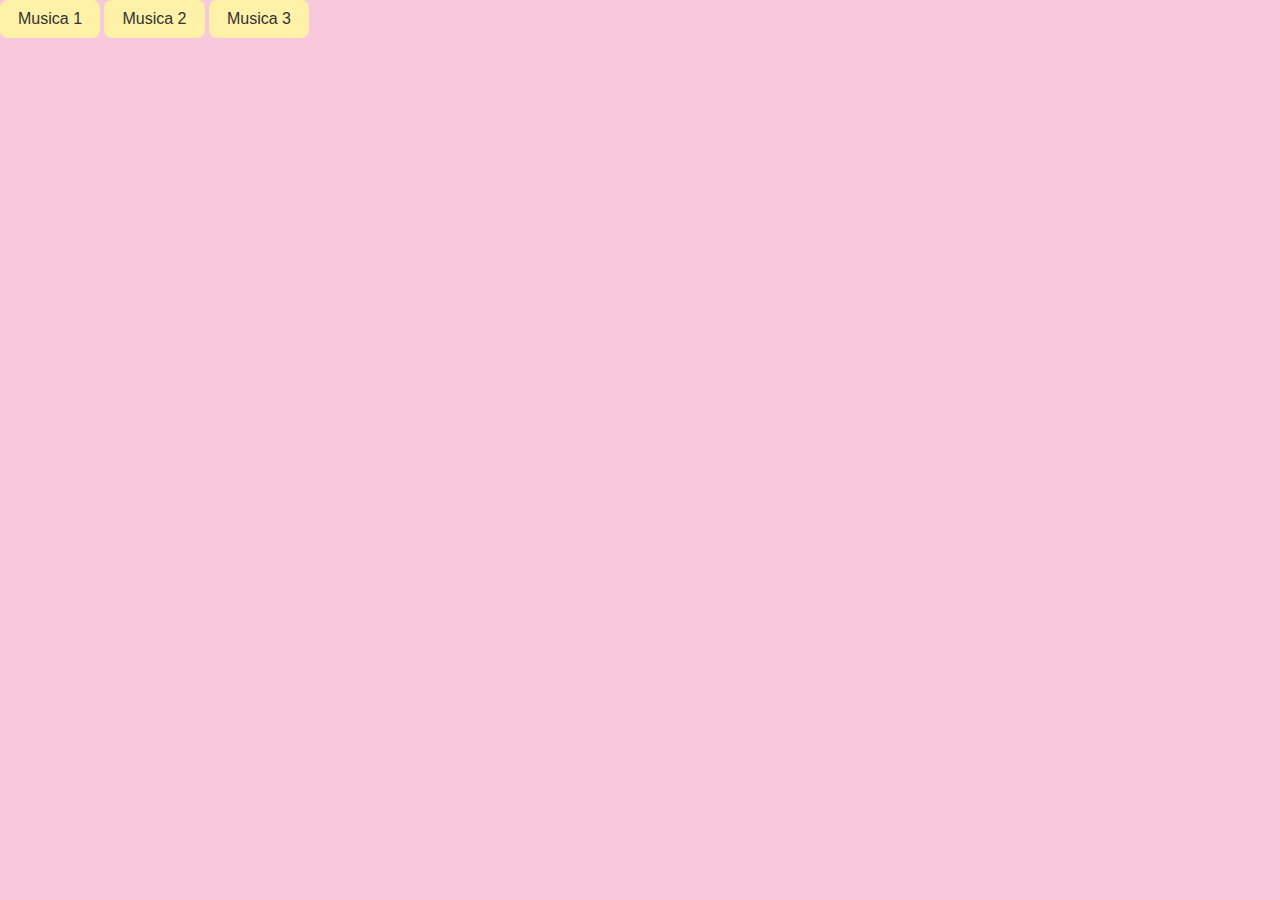
<file: Exercici/index.html>
<!DOCTYPE html>
<html lang="en">
<head>
    <meta charset="UTF-8">
    <meta name="viewport" content="width=device-width, initial-scale=1.0">
    <title>Document</title>
</head>
<body>
    <button id="Musica 1">Musica 1</button>
    <button id="Musica 2">Musica 2</button>
    <button id="Musica 3">Musica 3</button>
</body>
<script src="./script.js"></script>
<link rel="stylesheet" href="style.css">
</html>
</file>
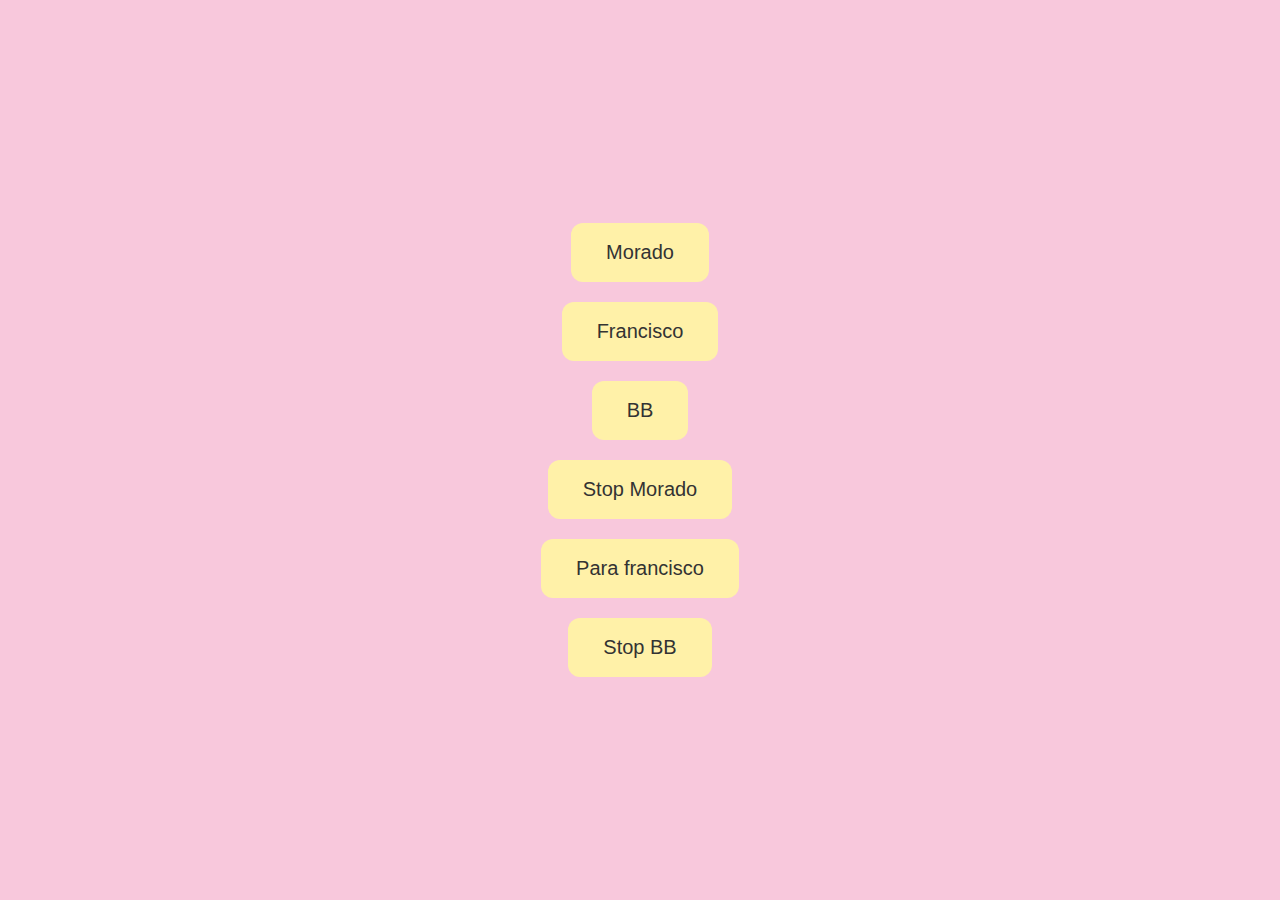
<file: mus-main/Exercici/index.html>
<!DOCTYPE html>
<html lang="en">

<head>
    <meta charset="UTF-8">
    <meta name="viewport" content="width=device-width, initial-scale=1.0">
    <title>Document</title>
</head>

<body>
    <button id="Morado">Morado</button>
    <button id="Francisco">Francisco</button>
    <button id="BB">BB</button>
    <button id="Stop Morado">Stop Morado</button>
    <button id="Para francisco">Para francisco</button>
    <button id="Stop BB">Stop BB</button>
</body>
<script src="./script.js"></script>
<link rel="stylesheet" href="style.css">

</html>
</file>
<file: Exercici/style.css>
/* Fondo general */
body {
    background-color: #f8c8dc; /* rosa pastel */
    font-family: Arial, Helvetica, sans-serif;
    margin: 0;
    padding: 0;
}

/* Botones */
button {
    background-color: #fff1a8; /* amarillo pastel */
    color: #333;
    border: none;
    padding: 10px 18px;
    border-radius: 8px;
    cursor: pointer;
    font-size: 16px;
    transition: transform 0.2s ease, box-shadow 0.2s ease;
}

/* Efecto hover para que se vea mono */
button:hover {
    transform: scale(1.05);
    box-shadow: 0 4px 10px rgba(0, 0, 0, 0.15);
}

/* Opcional: botones deshabilitados */
button:disabled {
    background-color: #f3e7b3;
    cursor: not-allowed;
    opacity: 0.7;
}
</file>
<file: mus-main/Exercici/style.css>
/* Fondo general */
body {
    background-color: #f8c8dc; /* rosa pastel */
    font-family: Arial, Helvetica, sans-serif;
    margin: 0;
    padding: 0;

    /* Centrar contenido */
    display: flex;
    justify-content: center;
    align-items: center;
    height: 100vh; /* ocupa toda la pantalla */
    flex-direction: column; /* uno debajo del otro */
}

/* Botones */
button {
    background-color: #fff1a8; /* amarillo pastel */
    color: #333;
    border: none;
    padding: 18px 35px; /* más grandes */
    border-radius: 12px; /* un poco más redondeados */
    cursor: pointer;
    font-size: 20px; /* texto más grande */
    margin: 10px; /* espacio entre botones */
    transition: transform 0.2s ease, box-shadow 0.2s ease;
}

/* Efecto hover para que se vea mono */
button:hover {
    transform: scale(1.08);
    box-shadow: 0 6px 14px rgba(0, 0, 0, 0.2);
}

/* Botones deshabilitados */
button:disabled {
    background-color: #f3e7b3;
    cursor: not-allowed;
    opacity: 0.7;
}
</file>
